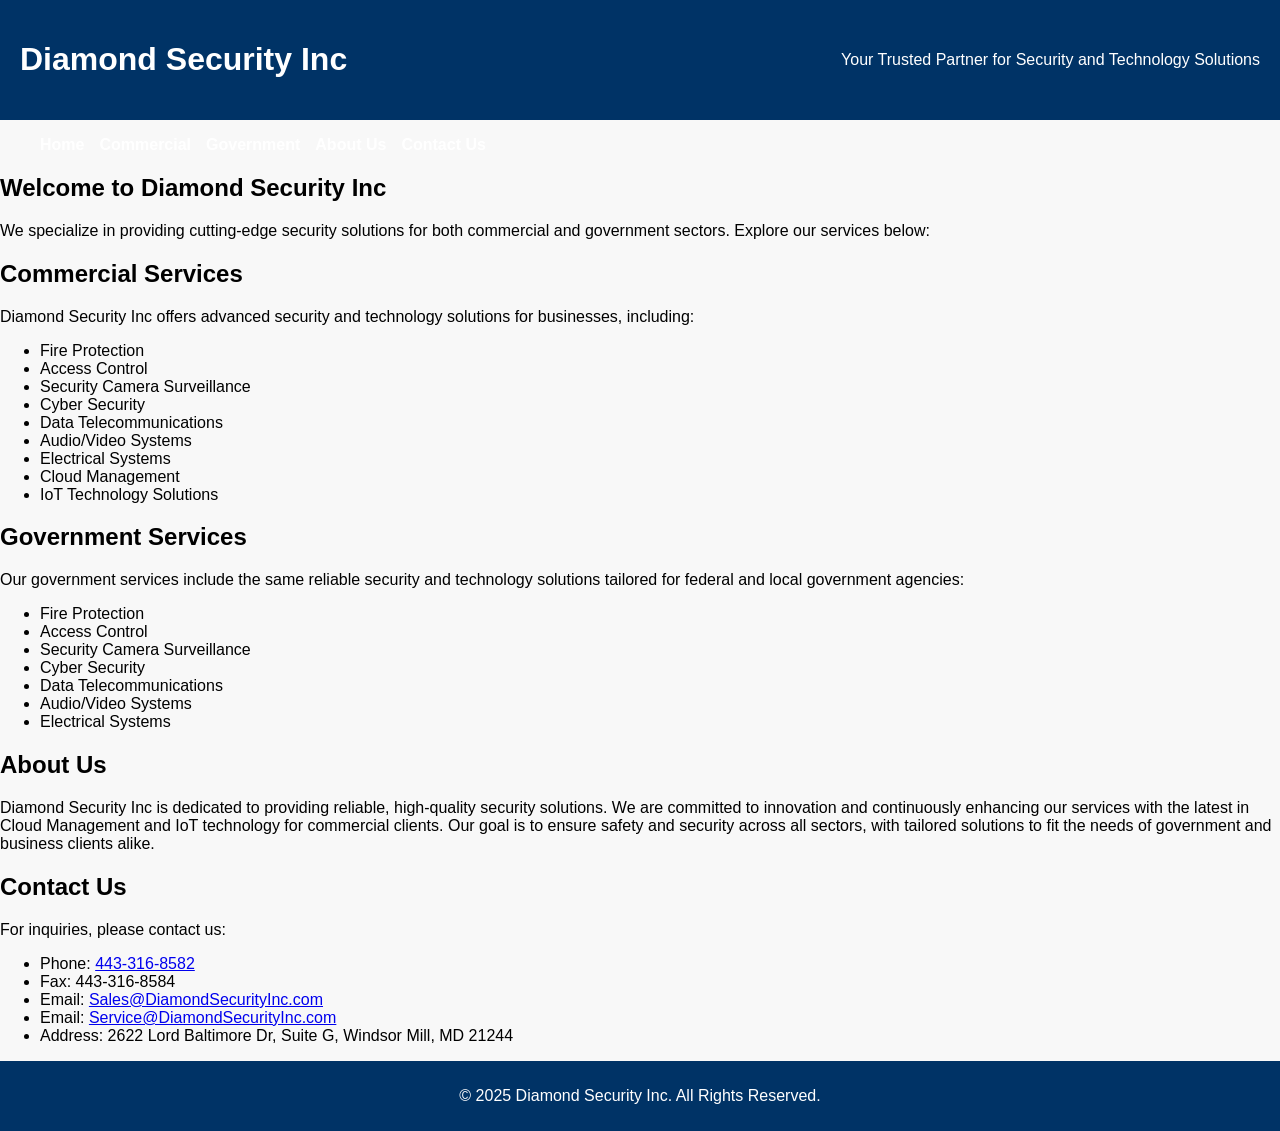
<file: index.html>
<!DOCTYPE html>
<html lang="en">
<head>
    <meta charset="UTF-8">
    <meta name="viewport" content="width=device-width, initial-scale=1.0">
    <title>Diamond Security Inc</title>
    <link rel="stylesheet" href="style.css">
</head>
<body>
    <header>
        <h1>Diamond Security Inc</h1>
        <p>Your Trusted Partner for Security and Technology Solutions</p>
    </header>

    <nav>
        <ul>
            <li><a href="#home">Home</a></li>
            <li><a href="#commercial">Commercial</a></li>
            <li><a href="#government">Government</a></li>
            <li><a href="#about">About Us</a></li>
            <li><a href="#contact">Contact Us</a></li>
        </ul>
    </nav>

    <section id="home">
        <h2>Welcome to Diamond Security Inc</h2>
        <p>We specialize in providing cutting-edge security solutions for both commercial and government sectors. Explore our services below:</p>
    </section>

    <section id="commercial">
        <h2>Commercial Services</h2>
        <p>Diamond Security Inc offers advanced security and technology solutions for businesses, including:</p>
        <ul>
            <li>Fire Protection</li>
            <li>Access Control</li>
            <li>Security Camera Surveillance</li>
            <li>Cyber Security</li>
            <li>Data Telecommunications</li>
            <li>Audio/Video Systems</li>
            <li>Electrical Systems</li>
            <li>Cloud Management</li>
            <li>IoT Technology Solutions</li>
        </ul>
    </section>

    <section id="government">
        <h2>Government Services</h2>
        <p>Our government services include the same reliable security and technology solutions tailored for federal and local government agencies:</p>
        <ul>
            <li>Fire Protection</li>
            <li>Access Control</li>
            <li>Security Camera Surveillance</li>
            <li>Cyber Security</li>
            <li>Data Telecommunications</li>
            <li>Audio/Video Systems</li>
            <li>Electrical Systems</li>
        </ul>
    </section>

    <section id="about">
        <h2>About Us</h2>
        <p>Diamond Security Inc is dedicated to providing reliable, high-quality security solutions. We are committed to innovation and continuously enhancing our services with the latest in Cloud Management and IoT technology for commercial clients. Our goal is to ensure safety and security across all sectors, with tailored solutions to fit the needs of government and business clients alike.</p>
    </section>

    <section id="contact">
        <h2>Contact Us</h2>
        <p>For inquiries, please contact us:</p>
        <ul>
            <li>Phone: <a href="tel:+14433168582">443-316-8582</a></li>
            <li>Fax: 443-316-8584</li>
            <li>Email: <a href="mailto:Sales@DiamondSecurityInc.com">Sales@DiamondSecurityInc.com</a></li>
            <li>Email: <a href="mailto:Service@DiamondSecurityInc.com">Service@DiamondSecurityInc.com</a></li>
            <li>Address: 2622 Lord Baltimore Dr, Suite G, Windsor Mill, MD 21244</li>
        </ul>
    </section>

    <footer>
        <p>&copy; 2025 Diamond Security Inc. All Rights Reserved.</p>
    </footer>
</body>
</html>
</file>
<file: style.css>
body {
    font-family: Arial, sans-serif;
    margin: 0;
    padding: 0;
    background-color: #f8f8f8;
}

header {
    background-color: #003366;
    color: white;
    padding: 20px;
    display: flex;
    align-items: center;
    justify-content: space-between;
}

.logo {
    height: 50px;
}

nav ul {
    list-style: none;
    display: flex;
    gap: 15px;
}

nav ul li a {
    color: white;
    text-decoration: none;
    font-weight: bold;
}

.hero {
    background-color: #f4f4f4;
    text-align: center;
    padding: 50px;
}

.services {
    background-color: white;
    padding: 20px;
    text-align: center;
}

.services ul {
    list-style: none;
}

footer {
    background-color: #003366;
    color: white;
    text-align: center;
    padding: 10px;
}
</file>
